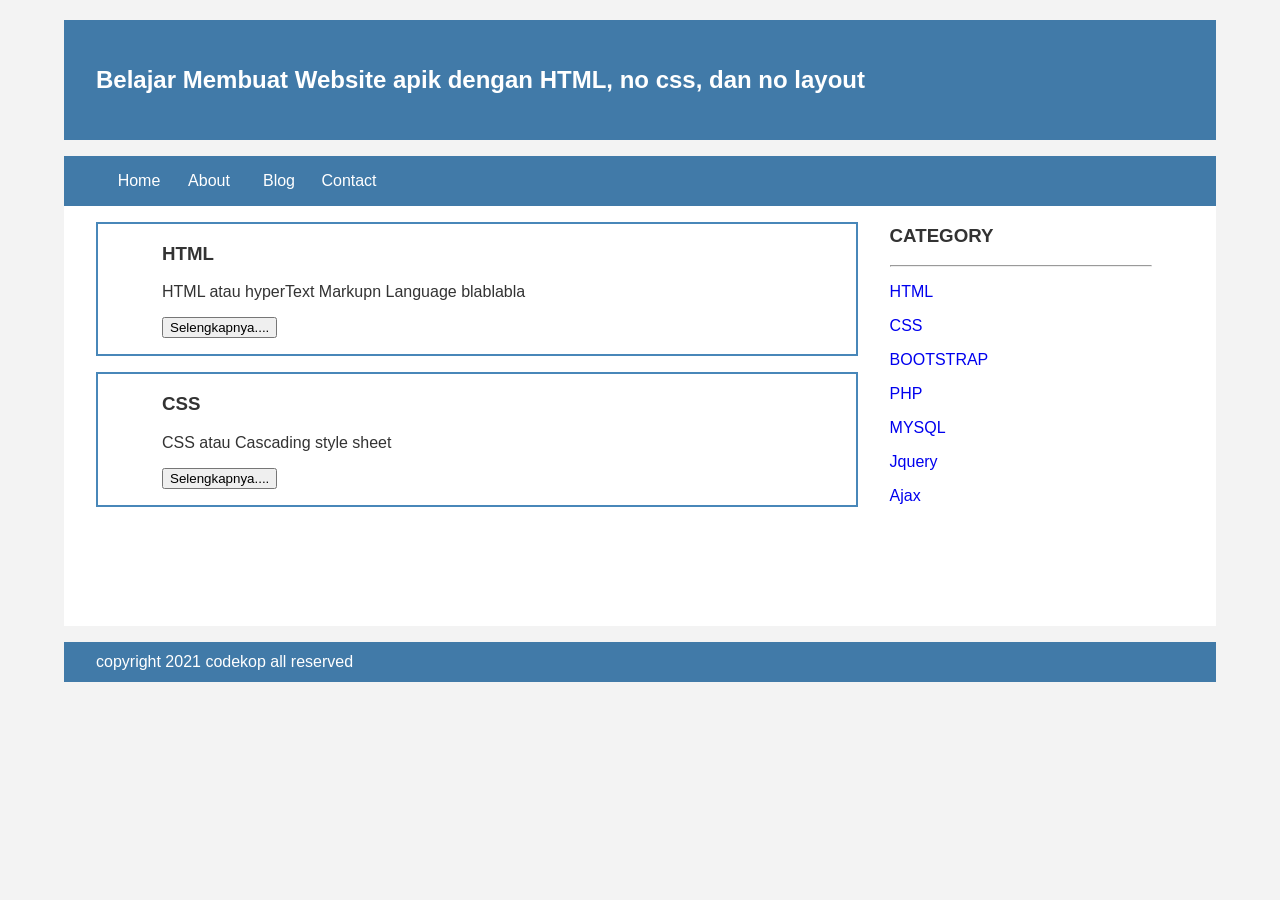
<file: index.html>
<!DOCTYPE html>
<html lang="en">
	<head>
		<title>Delayota</title>
		<link rel="stylesheet" href="style.css">
	</head>
	<body>
		<div class="header">
			<div class="jarak">
				<h2>Belajar Membuat Website apik dengan HTML, no css, dan no layout</h2>
			</div>
		</div>
		<div class="menu">
			<ul>
				<li><a href="index.html">Home</a></li>
				<li><a href="about.html">About</a></li>
				<li><a href="#">Blog</a></li>
				<li><a href="#">Contact</a></li>
			</ul>
		</div>
			<div class="content">
				<div class="jarak">
					<!--kiri-->
					<div class="kiri">
						<!--blog-->
						<div class="border">
							<div class="jarak">
								<h3>HTML</h3>
								<p>HTML atau hyperText Markupn Language blablabla</p>
								<button>Selengkapnya....</button>
							</div>
						</div>
						<!--end blog-->
						<!--blog-->
						<div class="border">
							<div class="jarak">
								<h3>CSS</h3>
								<p>CSS atau Cascading style sheet</p>
								<button>Selengkapnya....</button>
							</div>
						</div>
						<!--end blog-->
					</div>
					<!--kiri-->
					<!--kanan-->
					<div class="kanan">
						<div class="jarak">
							<h3>CATEGORY</h3>
							<hr/>
							<p><a href="#" class="undercor">HTML</a></p>
							<p><a href="#" class="undercor">CSS</a></p>
							<p><a href="#" class="undercor">BOOTSTRAP</a></p>
							<p><a href="#" class="undercor">PHP</a></p>
							<p><a href="#" class="undercor">MYSQL</a></p>
							<p><a href="#" class="undercor">Jquery</a></p>
							<p><a href="#" class="undercor">Ajax</a></p>
						</div>
					</div>
					<!--kanan-->
				</div>
			</div>
			<div class="footer">
				<div class="jarak">
					<p>copyright 2021 codekop all reserved</p>
				</div>
			</div>
		</body>
	</html>
</file>
<file: style.css>
body{
	background:#f3f3f3;
	color:#333;
	width:100%;
	font-family:sans-serif;
	margin:0 auto;
}

.header{
	width:90%;
	margin:auto;
	height:120px;
	line-height:120px;
	background:#417aa8;
	color:#fff;
}

.jarak{
	padding:0 2pc;
}

.menu{
	background-color:#417aa8;
	height:50px;
	line-height:50px;
	position:relative;
	width:90%;
	margin:0 auto;
	padding:0 auto;
}

.menu ul {
	list-style:none;
}

.menu ul li a {
	float:left;
	width:70px;
	display:block;
	text-align:center;
	color:#FFF;
	text-decoration:none;
}

.menu ul li a:hover {
	background-color:#4b88bb;
	display:block;
}

.content{
	width:90%;
	margin:auto;
	height:420px;
	padding:0.1px;
	background:#fff;
	color:#333;
}

.border{
	border:2px solid #4887b9;
	margin-top:1pc;
	padding-bottom:1pc;
	padding-left:2pc;
	padding-right:2pc;
}

.kiri{
	width:70%;
	float:left;
	margin:auto;
	background:#fff;
	height:420px;
}

.kanan{
	width:30%;
	float:left;
	margin:auto;
	background:#fff;
	height:420px;
}

.undercor{
	text-decoration:none;
}

.footer{
	width:90%;
	margin:auto;
	height:40px;
	line-height:40px;
	background:#417aa8;
	color:#fff;
	margin-bottom: 1pc;
}
</file>
